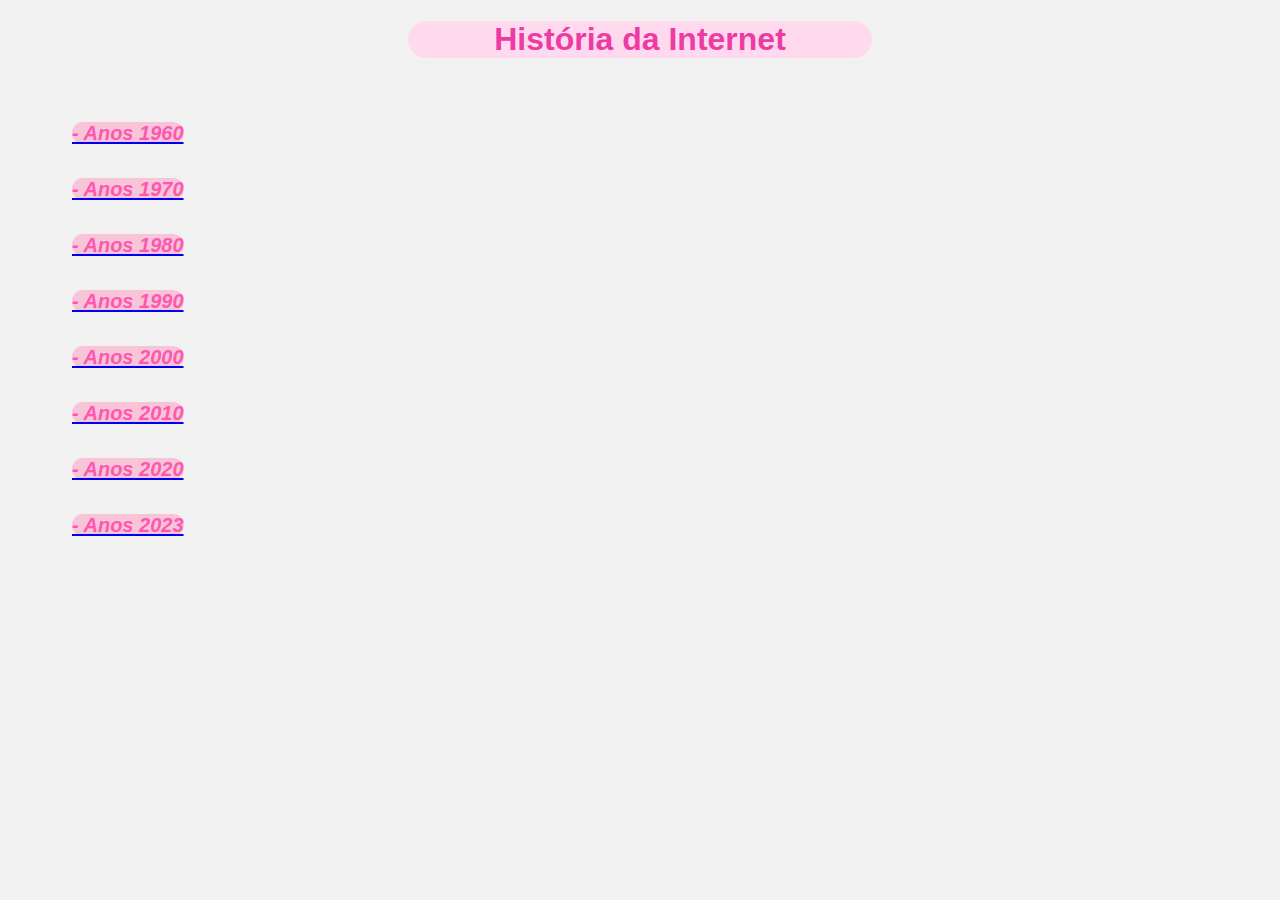
<file: index.html>
<!DOCTYPE html>
<html lang="en">
<head>
    <meta charset="UTF-8">
    <meta name="viewport" content="width=device-width, initial-scale=1.0">
    <title>História da Internet</title>
    <link rel="stylesheet" href="styles.css">
</head>
<body>
    <h1>História da Internet</h1>
    <br/>
   <h2>
        <a href="anos60.html"target="_blank"><em> - Anos 1960</em></a>
        <br/>
        <br/>
        <a href="anos70.html"target="_blank"><em> - Anos 1970</em></a>
        <br/>
        <br/>
        <a href="anos80.html"target="_blank"><em> - Anos 1980</em></a>
        <br/>
        <br/>
        <a href="anos90.html"target="_blank"><em> - Anos 1990</em></a>
        <br/>
        <br/>
        <a href="anos2000.html"target="_blank"><em> - Anos 2000</em></a>
        <br/>
        <br/>
        <a href="anos2010.html"target="_blank"><em> - Anos 2010</em></a>
        <br/>
        <br/>
        <a href="anos2020.html"target="_blank"><em> - Anos 2020</em></a>
        <br/>
        <br/>
        <a href="anos2023.html"target="_blank"><em> - Anos 2023</em></a>
   </h2>
</body>
</file>
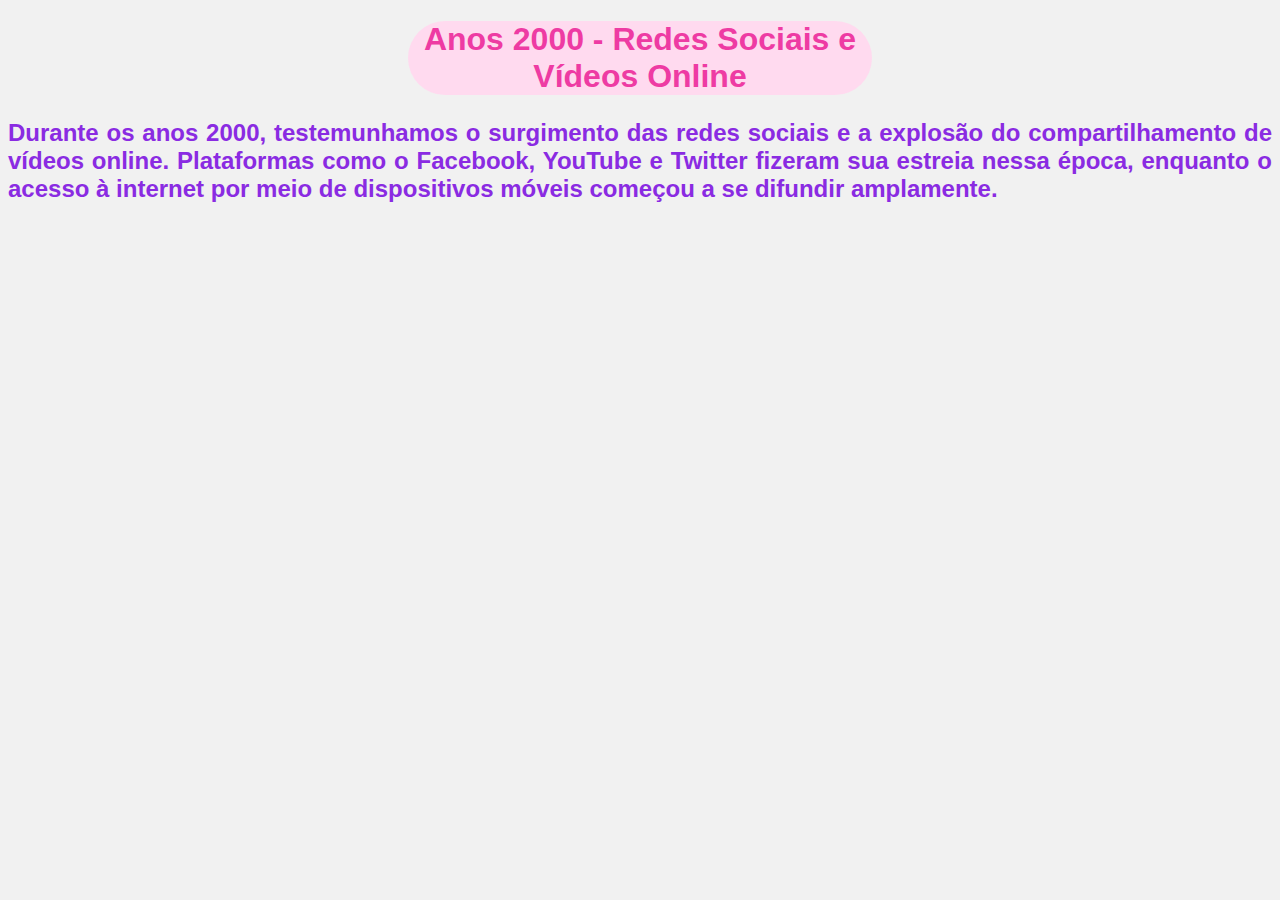
<file: anos2000.html>
<!DOCTYPE html>
<html lang="en">
    <head>
        <meta charset="UTF-8">
        <meta name="viewport" content="width=device-width, initial-scale=1.0">
        <title>Anos 2000</title>
        <link rel="stylesheet" href="styles.css">
    </head>
    <body>
        <h1>Anos 2000 - Redes Sociais e Vídeos Online</h1>
   <h2>
        <p>Durante os anos 2000, testemunhamos o surgimento das redes sociais e a explosão do compartilhamento de vídeos online. Plataformas como o Facebook, YouTube e Twitter fizeram sua estreia nessa época, enquanto o acesso à internet por meio de dispositivos móveis começou a se difundir amplamente.</p>
   </h2>
    </body>
</html>
</file>
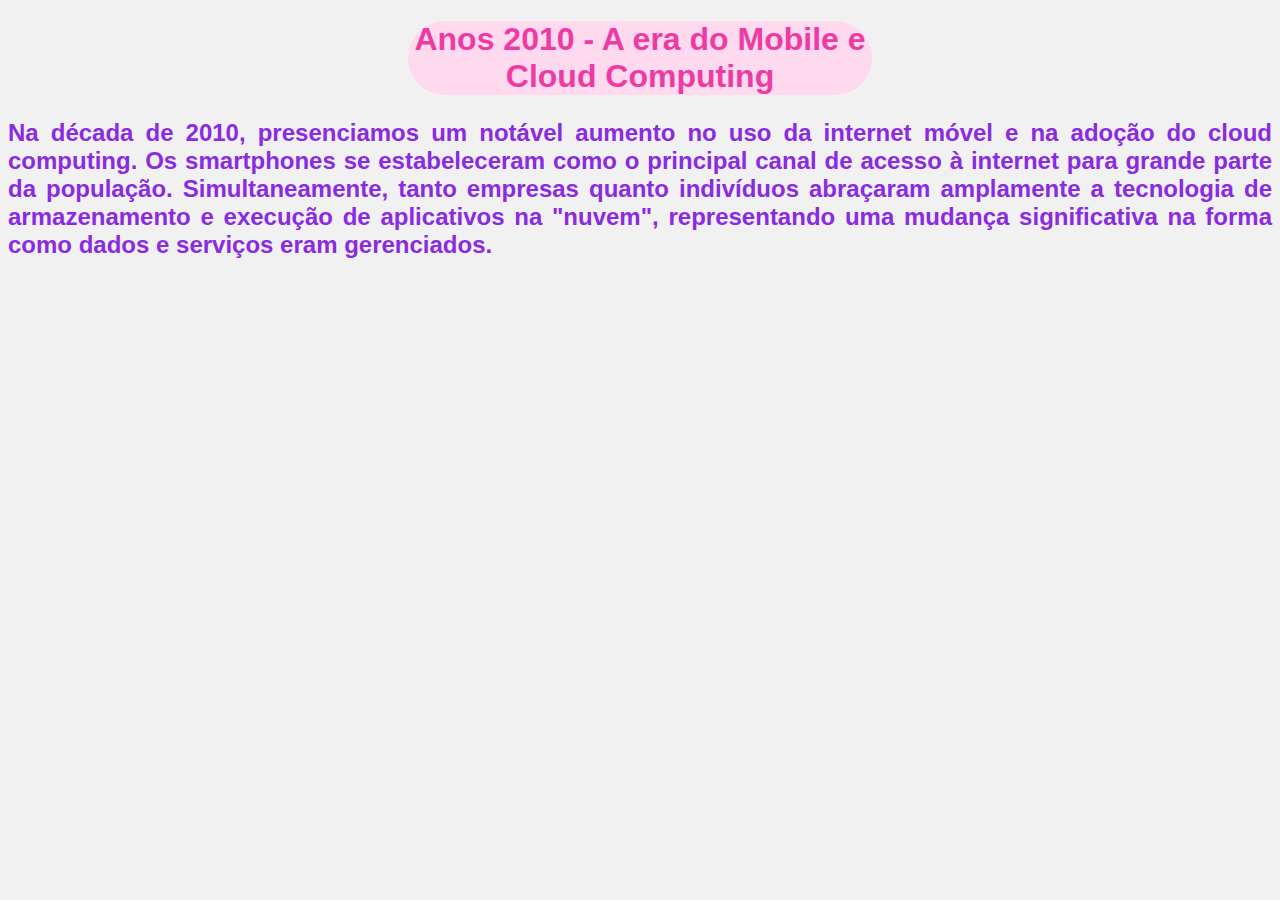
<file: anos2010.html>
<!DOCTYPE html>
<html lang="en">
    <head><meta charset="UTF-8">
        <meta name="viewport" content="width=device-width, initial-scale=1.0">
        <title>Anos 2010</title>
        <link rel="stylesheet" href="styles.css">
    </head>
    <body>
        <h1>Anos 2010 - A era do Mobile e Cloud Computing</h1>
   <h2>
        <p>Na década de 2010, presenciamos um notável aumento no uso da internet móvel e na adoção do cloud computing. Os smartphones se estabeleceram como o principal canal de acesso à internet para grande parte da população. Simultaneamente, tanto empresas quanto indivíduos abraçaram amplamente a tecnologia de armazenamento e execução de aplicativos na "nuvem", representando uma mudança significativa na forma como dados e serviços eram gerenciados.</p>
   </h2>
    </body>
</html>
</file>
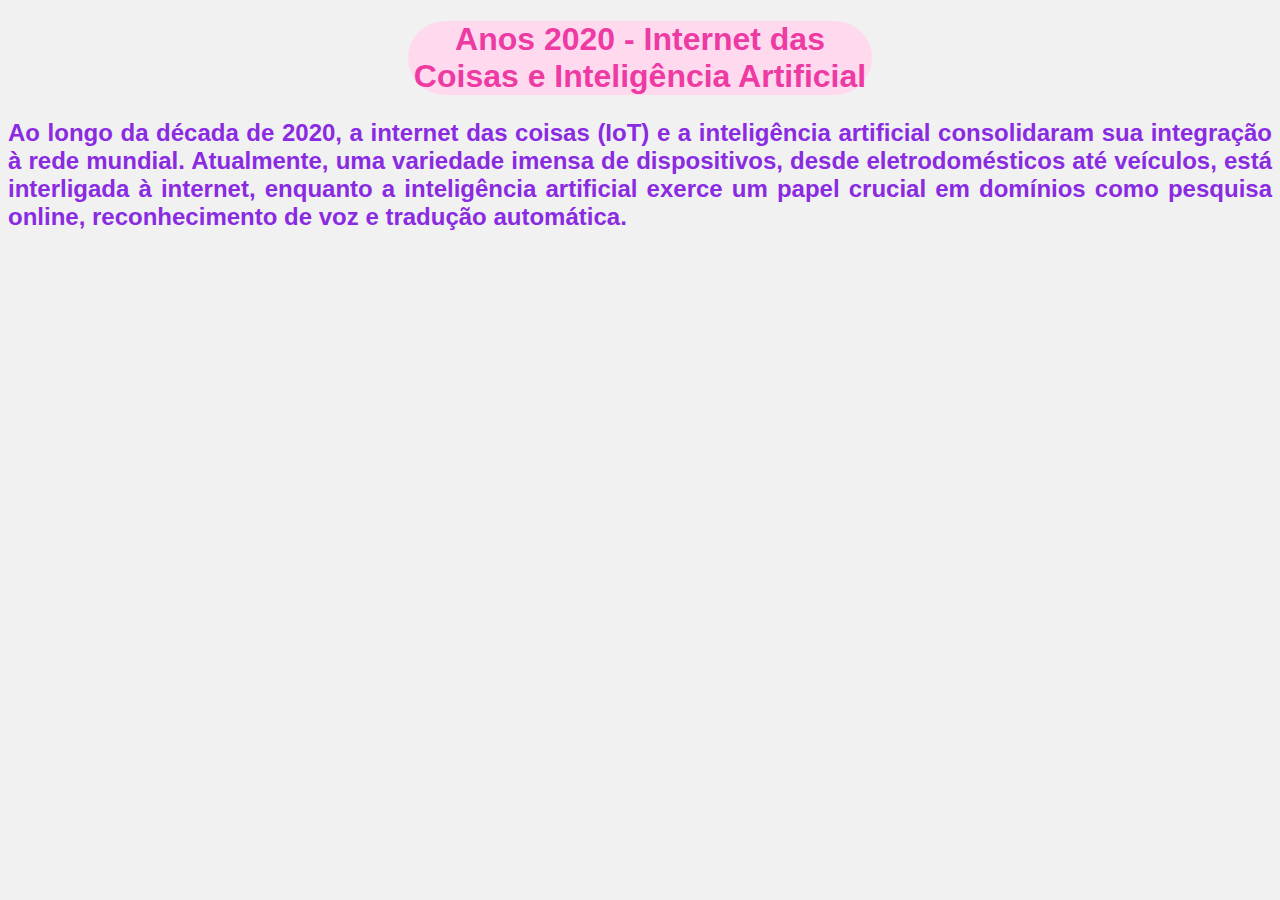
<file: anos2020.html>
<!DOCTYPE html>
<html lang="en">
    <head>
        <meta charset="UTF-8">
        <meta name="viewport" content="width=device-width, initial-scale=1.0">
        <title>Anos 2020</title>
        <link rel="stylesheet" href="styles.css">
    </head>
    <body>
        <h1>Anos 2020 - Internet das Coisas e Inteligência Artificial</h1>
   <h2>
        <p>Ao longo da década de 2020, a internet das coisas (IoT) e a inteligência artificial consolidaram sua integração à rede mundial. Atualmente, uma variedade imensa de dispositivos, desde eletrodomésticos até veículos, está interligada à internet, enquanto a inteligência artificial exerce um papel crucial em domínios como pesquisa online, reconhecimento de voz e tradução automática.</p>
   </h2>
    </body>
</html>
</file>
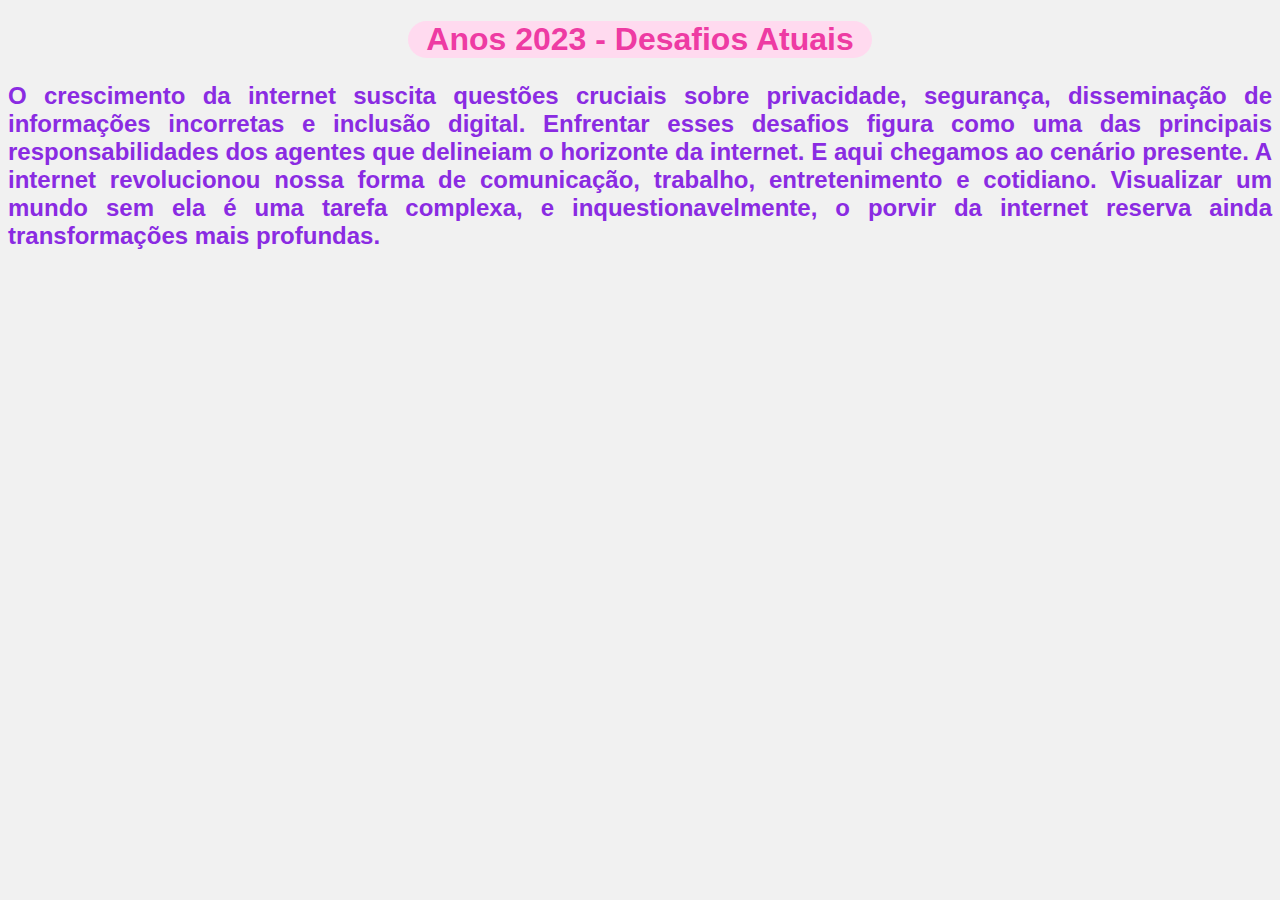
<file: anos2023.html>
<!DOCTYPE html>
<html lang="en">
    <head>
        <meta charset="UTF-8">
        <meta name="viewport" content="width=device-width, initial-scale=1.0">
        <title>Anos 2023</title>
        <link rel="stylesheet" href="styles.css">
    </head>
    <body>
        <h1>Anos 2023 - Desafios Atuais</h1>
   <h2>
        <p>O crescimento da internet suscita questões cruciais sobre privacidade, segurança, disseminação de informações incorretas e inclusão digital. Enfrentar esses desafios figura como uma das principais responsabilidades dos agentes que delineiam o horizonte da internet. E aqui chegamos ao cenário presente. A internet revolucionou nossa forma de comunicação, trabalho, entretenimento e cotidiano. Visualizar um mundo sem ela é uma tarefa complexa, e inquestionavelmente, o porvir da internet reserva ainda transformações mais profundas.</p>
   </h2>
    </body>
</html>
</file>
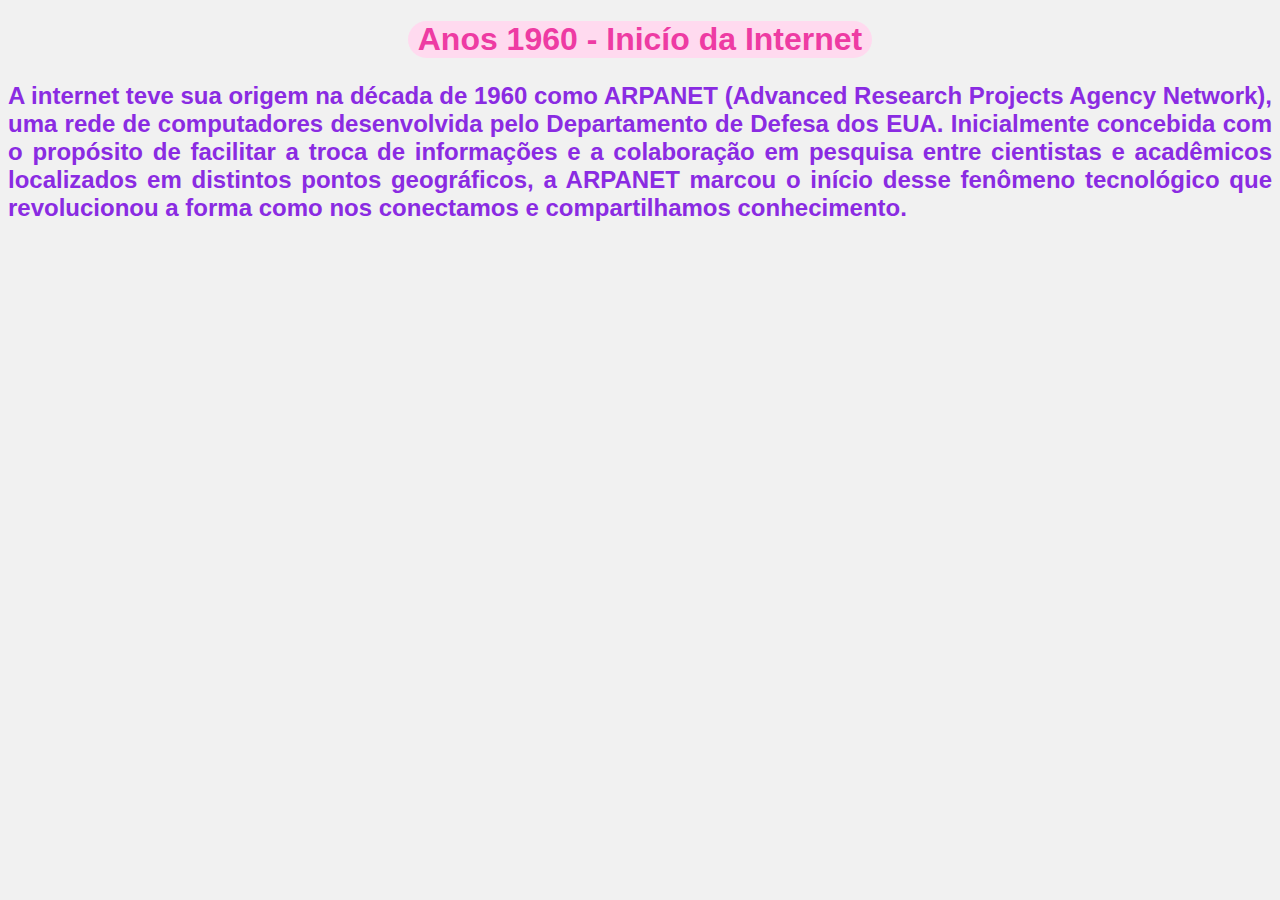
<file: anos60.html>
<!DOCTYPE html>
<html lang="en">
    <head>
        <meta charset="UTF-8">
        <meta name="viewport" content="width=device-width, initial-scale=1.0">
        <title>Anos 1960</title>
        <link rel="stylesheet" href="styles.css">
    </head>
    <body>
        <h1>Anos 1960 - Inicío da Internet</h1>
   <h2>
        <p>A internet teve sua origem na década de 1960 como ARPANET (Advanced Research Projects Agency Network), uma rede de computadores desenvolvida pelo Departamento de Defesa dos EUA. Inicialmente concebida com o propósito de facilitar a troca de informações e a colaboração em pesquisa entre cientistas e acadêmicos localizados em distintos pontos geográficos, a ARPANET marcou o início desse fenômeno tecnológico que revolucionou a forma como nos conectamos e compartilhamos conhecimento.</p>
   </h2>
    </body>
</html>
</file>
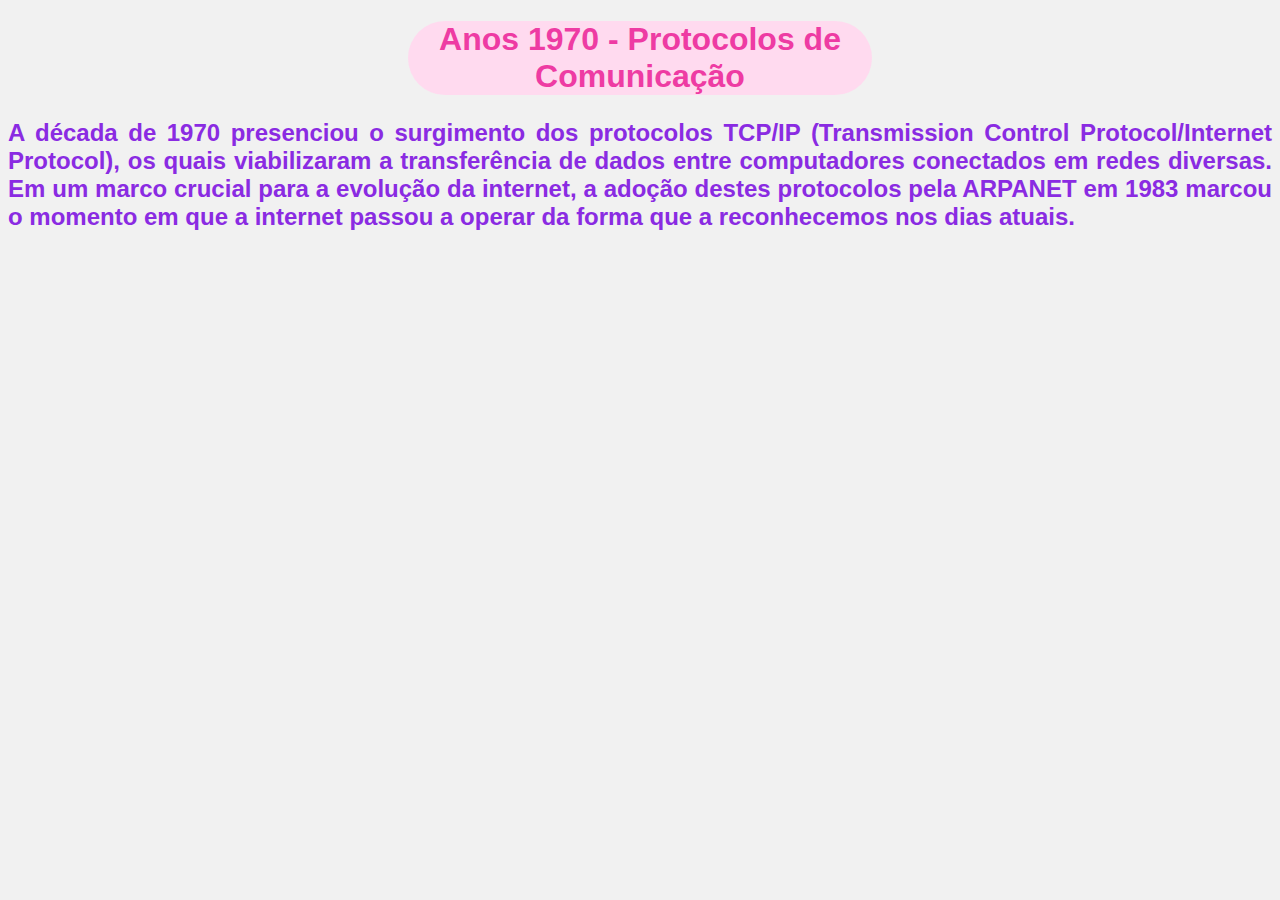
<file: anos70.html>
<!DOCTYPE html>
<html lang="en">
    <head>
        <meta charset="UTF-8">
        <meta name="viewport" content="width=device-width, initial-scale=1.0">
        <title>Anos 1970</title>
        <link rel="stylesheet" href="styles.css">
    </head>
    <body>
        <h1>Anos 1970 - Protocolos de Comunicação</h1>
   <h2>
        <p>A década de 1970 presenciou o surgimento dos protocolos TCP/IP (Transmission Control Protocol/Internet Protocol), os quais viabilizaram a transferência de dados entre computadores conectados em redes diversas. Em um marco crucial para a evolução da internet, a adoção destes protocolos pela ARPANET em 1983 marcou o momento em que a internet passou a operar da forma que a reconhecemos nos dias atuais.</p>
   </h2>
    </body>
</html>
</file>
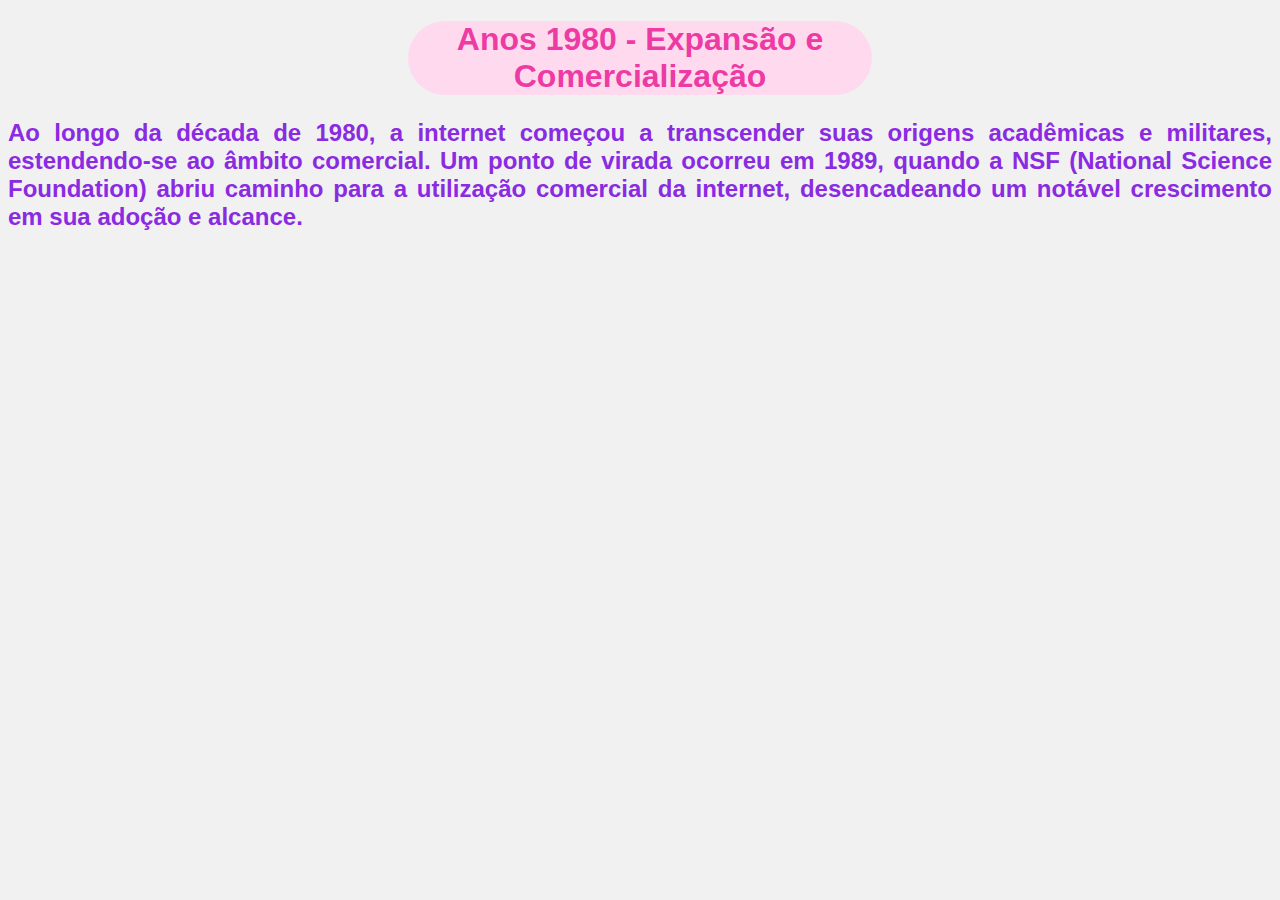
<file: anos80.html>
<!DOCTYPE html>
<html lang="en">
    <head>
        <meta charset="UTF-8">
        <meta name="viewport" content="width=device-width, initial-scale=1.0">
        <title>Anos 1980</title>
        <link rel="stylesheet" href="styles.css">
    </head>
    <body>
        <h1>Anos 1980 - Expansão e Comercialização</h1>
   <h2>
        <p>Ao longo da década de 1980, a internet começou a transcender suas origens acadêmicas e militares, estendendo-se ao âmbito comercial. Um ponto de virada ocorreu em 1989, quando a NSF (National Science Foundation) abriu caminho para a utilização comercial da internet, desencadeando um notável crescimento em sua adoção e alcance.</p>
   </h2>
    </body>
</html>
</file>
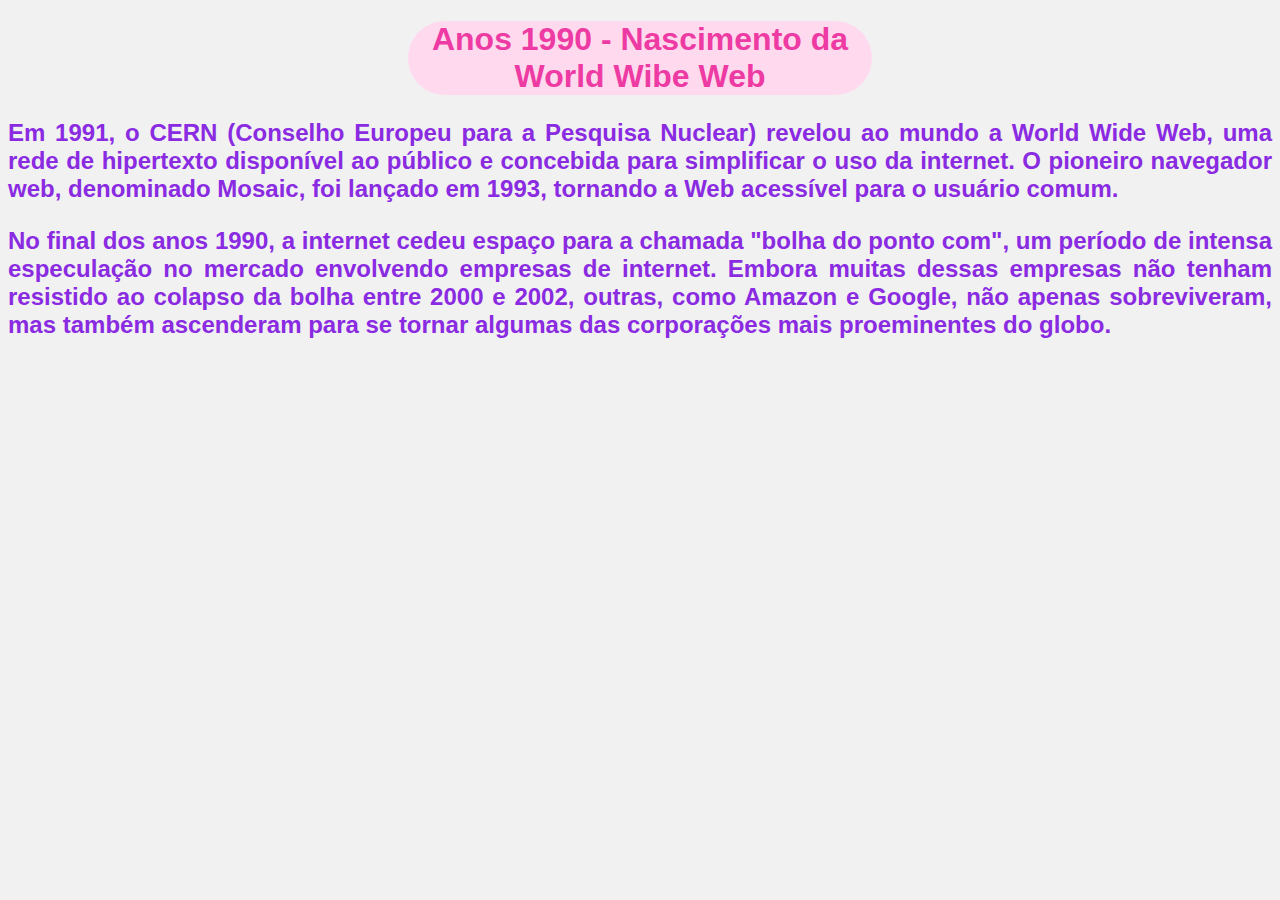
<file: anos90.html>
<!DOCTYPE html>
<html lang="en">
    <head>
        <meta charset="UTF-8">
        <meta name="viewport" content="width=device-width, initial-scale=1.0">
        <title>Anos 1990</title>
        <link rel="stylesheet" href="styles.css">
    </head>
    <body>
        <h1>Anos 1990 - Nascimento da World Wibe Web</h1>
    <h2>
        <p>Em 1991, o CERN (Conselho Europeu para a Pesquisa Nuclear) revelou ao mundo a World Wide Web, uma rede de hipertexto disponível ao público e concebida para simplificar o uso da internet. O pioneiro navegador web, denominado Mosaic, foi lançado em 1993, tornando a Web acessível para o usuário comum.</p>
        <p>No final dos anos 1990, a internet cedeu espaço para a chamada "bolha do ponto com", um período de intensa especulação no mercado envolvendo empresas de internet. Embora muitas dessas empresas não tenham resistido ao colapso da bolha entre 2000 e 2002, outras, como Amazon e Google, não apenas sobreviveram, mas também ascenderam para se tornar algumas das corporações mais proeminentes do globo.</p>
    </h2>
    </body>
</html>
</file>
<file: styles.css>
h1 {
    border-radius: 40px;
    margin-left: 25rem;
    margin-right: 25rem;
    text-align: center;
    background-color: rgb(255, 218, 239);
    color:rgb(238, 59, 163)
}
em {
    background-color: rgb(248, 197, 216);
    font-size: 20px;
    border-radius: 20px;
    margin-left: 4rem;
    color:rgb(255, 87, 176)
}
h2 {
    text-align: justify;
    color:blueviolet
}
body {
    background-color: rgb(241, 241, 241);
    font-family:Arial, Helvetica, sans-serif;
}
a:visited {
    color:rgb(155, 65, 240)  
}
a:active {
    color: rgb(192, 152, 230);
}
</file>
